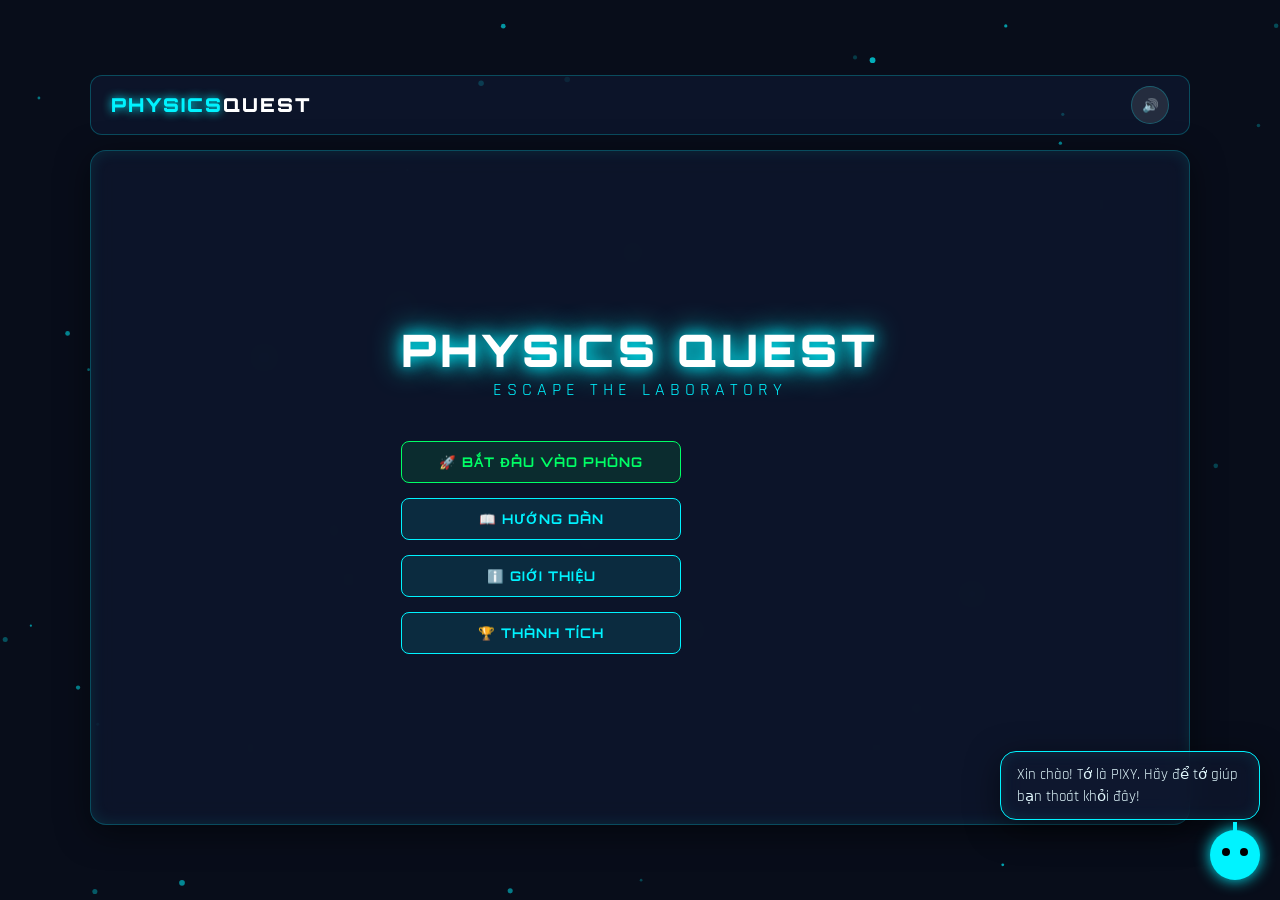
<file: index.html>
<!DOCTYPE html>
<html lang="vi">
<head>
    <meta charset="UTF-8">
    <meta name="viewport" content="width=device-width, initial-scale=1.0">
    <title>PHYSICS QUEST: ESCAPE THE LAB</title>
    <link rel="stylesheet" href="style.css">
    <link href="https://fonts.googleapis.com/css2?family=Orbitron:wght@400;700;900&family=Rajdhani:wght@500;600;700&display=swap" rel="stylesheet">
</head>
<body>
    <!-- Background Dynamic Canvas -->
    <canvas id="bg-canvas"></canvas>

    <!-- App Container -->
    <div id="app">
        <!-- Top Navigation & Stats Bar -->
        <header class="game-header">
            <div class="logo">
                <span class="highlight">PHYSICS</span>QUEST
            </div>
            <div class="stats-container" id="stats-bar" style="display: none;">
                <div class="stat-box">
                    <span class="label">PHE BÌNH/MẠNG:</span>
                    <div id="lives" class="hearts">❤️❤️❤️</div>
                </div>
                <div class="stat-box">
                    <span class="label">ĐIỂM:</span>
                    <span id="score" class="value">0000</span>
                </div>
                <div class="stat-box">
                    <span class="label">THỜI GIAN:</span>
                    <span id="timer" class="value">00:00</span>
                </div>
            </div>
            <div class="controls">
                <button id="btn-sound" class="icon-btn" title="Âm thanh">🔊</button>
                <button id="btn-reset" class="icon-btn" title="Thử lại" style="display: none;">🔄</button>
            </div>
        </header>

        <!-- Main Screen Router Container -->
        <main id="main-view" class="glass-panel">

            <!-- 1. LOADING SCREEN -->
            <section id="screen-loading" class="screen active">
                <div class="loader-content">
                    <h1 class="glow-title">PHYSICS QUEST</h1>
                    <p class="subtitle">ESCAPE THE LAB</p>
                    <div class="progress-bar-container">
                        <div id="loading-progress" class="progress-bar"></div>
                    </div>
                    <p id="loading-text" class="status-text">Đang khởi tạo hệ thống an ninh phòng thí nghiệm...</p>
                </div>
            </section>

            <!-- 2. MAIN MENU -->
            <section id="screen-menu" class="screen">
                <div class="menu-content">
                    <h1 class="glow-title">PHYSICS QUEST</h1>
                    <div class="tagline">ESCAPE THE LABORATORY</div>
                    
                    <div class="menu-buttons">
                        <button class="btn btn-primary" onclick="Game.startNewGame()">🚀 BẮT ĐẦU VÀO PHÒNG</button>
                        <button class="btn" onclick="UI.showModal('modal-instructions')">📖 HƯỚNG DẪN</button>
                        <button class="btn" onclick="UI.showModal('modal-about')">ℹ️ GIỚI THIỆU</button>
                        <button class="btn" onclick="UI.showModal('modal-achievements')">🏆 THÀNH TÍCH</button>
                    </div>
                </div>
            </section>

            <!-- 3. GAMEPLAY SCREEN -->
            <section id="screen-game" class="screen">
                <div class="room-header">
                    <div class="room-title-group">
                        <span id="room-badge" class="badge">PHÒNG 01/05</span>
                        <h2 id="room-name">LỰC VÀ CHUYỂN ĐỘNG</h2>
                    </div>
                    <div class="progress-track">
                        <div id="level-progress" class="level-progress-fill"></div>
                    </div>
                </div>

                <div id="room-canvas-container" class="room-canvas">
                    <!-- Dynamic Room Interactive Sandbox Inserted via JS -->
                </div>

                <div class="room-footer">
                    <button id="btn-hint" class="btn btn-secondary" onclick="Game.requestHint()">💡 GỢI Ý (-5 ĐIỂM)</button>
                    <button id="btn-action" class="btn btn-action" onclick="Game.checkCurrentRoom()">🔓 KÍCH HOẠT CỬA</button>
                </div>
            </section>

            <!-- 4. ENDING SCREEN -->
            <section id="screen-ending" class="screen">
                <div class="ending-card glass-panel">
                    <div id="ending-icon">🎉</div>
                    <h1 id="ending-title" class="glow-title">XUẤT SẮC THOÁT KHỎI PHÒNG THÍ NGHIỆM!</h1>
                    <p id="ending-desc">Bạn đã đánh bại AI phản diện và làm chủ các định luật Vật lý!</p>
                    
                    <div class="certificate glass-panel">
                        <h3>CHỨNG NHẬN HOÀN THÀNH</h3>
                        <p class="cert-name">NHÀ VẬT LÝ TRẺ XUẤT SẮC</p>
                        <div class="cert-stats">
                            <div>Tổng điểm: <strong id="cert-score">0</strong></div>
                            <div>Thời gian: <strong id="cert-time">00:00</strong></div>
                            <div>Hạng: <strong id="cert-rank">S CLASS</strong></div>
                        </div>
                    </div>

                    <div class="ending-actions">
                        <button class="btn btn-primary" onclick="Game.restart()">🔄 CHƠI LẠI</button>
                        <button class="btn" onclick="UI.switchScreen('screen-menu')">🏠 MENU CHÍNH</button>
                    </div>
                </div>
            </section>
        </main>

        <!-- AI Assistant Robot (PIXY) -->
        <aside id="pixy-container" class="pixy-wrapper">
            <div id="pixy-dialog" class="pixy-bubble glass-panel">
                <div id="pixy-text">Xin chào! Tớ là PIXY. Hãy để tớ giúp bạn thoát khỏi đây!</div>
            </div>
            <div class="pixy-avatar" onclick="PIXY.speak('Tớ sẵn sàng hỗ trợ bạn bất cứ lúc nào!')">
                <div class="pixy-eye left"></div>
                <div class="pixy-eye right"></div>
                <div class="pixy-antenna"></div>
            </div>
        </aside>

        <!-- MODALS -->
        <!-- Instructions Modal -->
        <div id="modal-instructions" class="modal">
            <div class="modal-content glass-panel">
                <h2>📖 HƯỚNG DẪN TRÒ CHƠI</h2>
                <div class="modal-body">
                    <p>Cốt truyện: AI phản diện A.X.O.N đã phong tỏa phòng thí nghiệm. Bạn phải dùng kiến thức Vật lý THCS để giải mã 5 căn phòng nhằm kích hoạt hệ thống thoát hiểm khẩn cấp.</p>
                    <ul>
                        <li><strong>Phòng 1:</strong> Xác định đúng hướng lực kéo/đẩy để xe di chuyển.</li>
                        <li><strong>Phòng 2:</strong> Tính toán vận tốc phù hợp với quãng đường và thời gian cho trước.</li>
                        <li><strong>Phòng 3:</strong> Kéo thả linh kiện nối mạch điện kín để thắp sáng bóng đèn.</li>
                        <li><strong>Phòng 4:</strong> Xoay gương phẳng điều chỉnh tia Laser trúng vào cảm biến.</li>
                        <li><strong>Phòng 5:</strong> Sắp xếp chuỗi chuyển hóa năng lượng chính xác.</li>
                    </ul>
                </div>
                <button class="btn" onclick="UI.closeModal('modal-instructions')">ĐÃ RÕ</button>
            </div>
        </div>

        <!-- About Modal -->
        <div id="modal-about" class="modal">
            <div class="modal-content glass-panel">
                <h2>ℹ️ GIỚI THIỆU</h2>
                <div class="modal-body">
                    <p><strong>Physics Quest: Escape The Lab</strong> là trò chơi giáo dục Vật lý dành cho học sinh THCS (Lớp 8-9).</p>
                    <p>Ứng dụng công nghệ thiết kế Game-Based Learning hiện đại, giúp biến các khái niệm Vật lý khô khan thành trải nghiệm nhập vai tương tác trực quan.</p>
                </div>
                <button class="btn" onclick="UI.closeModal('modal-about')">ĐÓNG</button>
            </div>
        </div>

        <!-- Achievements Modal -->
        <div id="modal-achievements" class="modal">
            <div class="modal-content glass-panel">
                <h2>🏆 THÀNH TÍCH (ACHIEVEMENTS)</h2>
                <div class="modal-body" id="achievements-list">
                    <!-- Dynamic Badges -->
                </div>
                <button class="btn" onclick="UI.closeModal('modal-achievements')">ĐÓNG</button>
            </div>
        </div>
    </div>

    <!-- Fireworks Canvas for Ending -->
    <canvas id="fireworks-canvas"></canvas>

    <script src="script.js"></script>
</body>
</html>
</file>
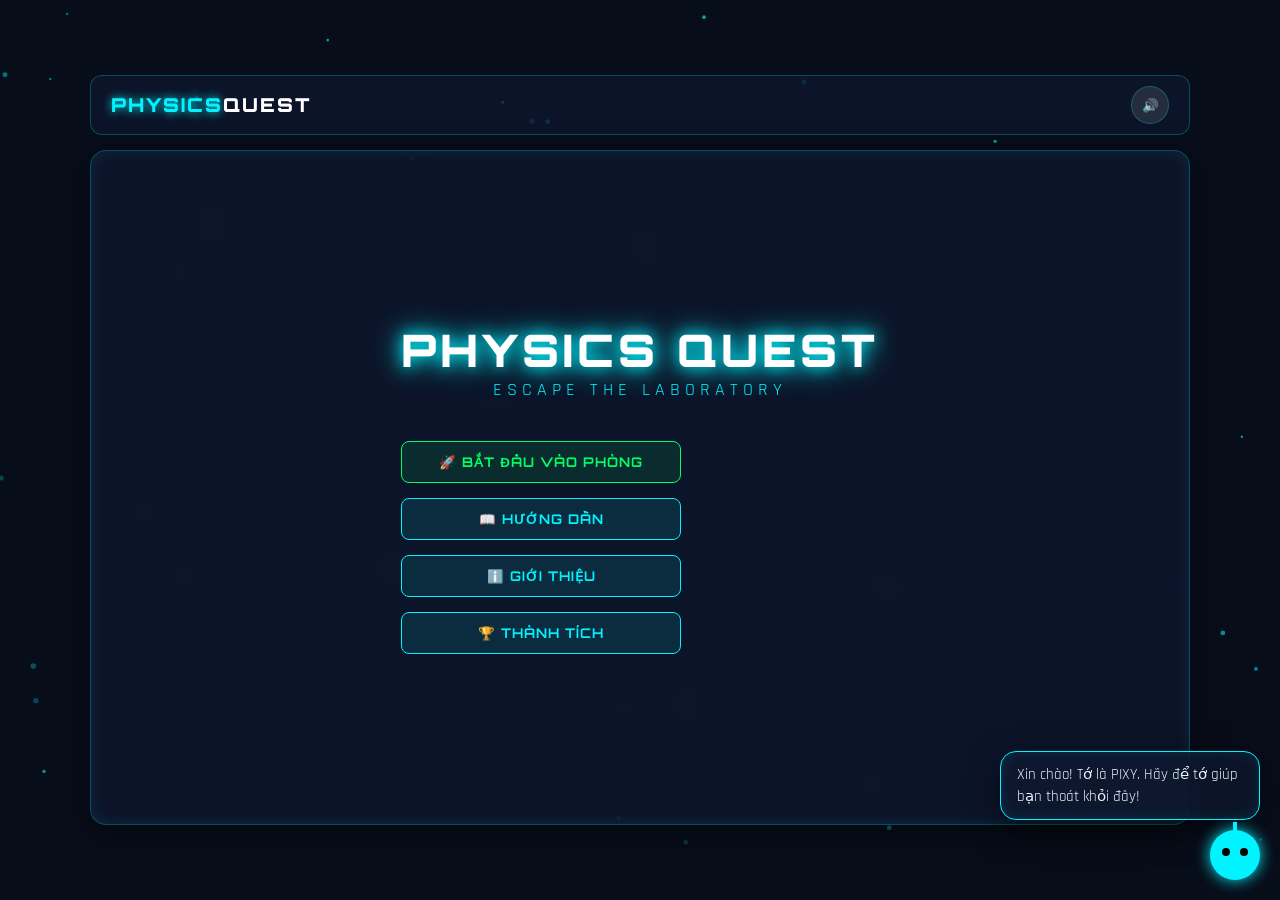
<file: index.html.html>
<!DOCTYPE html>
<html lang="vi">
<head>
    <meta charset="UTF-8">
    <meta name="viewport" content="width=device-width, initial-scale=1.0">
    <title>PHYSICS QUEST: ESCAPE THE LAB</title>
    <link rel="stylesheet" href="style.css">
    <link href="https://fonts.googleapis.com/css2?family=Orbitron:wght@400;700;900&family=Rajdhani:wght@500;600;700&display=swap" rel="stylesheet">
</head>
<body>
    <!-- Background Dynamic Canvas -->
    <canvas id="bg-canvas"></canvas>

    <!-- App Container -->
    <div id="app">
        <!-- Top Navigation & Stats Bar -->
        <header class="game-header">
            <div class="logo">
                <span class="highlight">PHYSICS</span>QUEST
            </div>
            <div class="stats-container" id="stats-bar" style="display: none;">
                <div class="stat-box">
                    <span class="label">PHE BÌNH/MẠNG:</span>
                    <div id="lives" class="hearts">❤️❤️❤️</div>
                </div>
                <div class="stat-box">
                    <span class="label">ĐIỂM:</span>
                    <span id="score" class="value">0000</span>
                </div>
                <div class="stat-box">
                    <span class="label">THỜI GIAN:</span>
                    <span id="timer" class="value">00:00</span>
                </div>
            </div>
            <div class="controls">
                <button id="btn-sound" class="icon-btn" title="Âm thanh">🔊</button>
                <button id="btn-reset" class="icon-btn" title="Thử lại" style="display: none;">🔄</button>
            </div>
        </header>

        <!-- Main Screen Router Container -->
        <main id="main-view" class="glass-panel">

            <!-- 1. LOADING SCREEN -->
            <section id="screen-loading" class="screen active">
                <div class="loader-content">
                    <h1 class="glow-title">PHYSICS QUEST</h1>
                    <p class="subtitle">ESCAPE THE LAB</p>
                    <div class="progress-bar-container">
                        <div id="loading-progress" class="progress-bar"></div>
                    </div>
                    <p id="loading-text" class="status-text">Đang khởi tạo hệ thống an ninh phòng thí nghiệm...</p>
                </div>
            </section>

            <!-- 2. MAIN MENU -->
            <section id="screen-menu" class="screen">
                <div class="menu-content">
                    <h1 class="glow-title">PHYSICS QUEST</h1>
                    <div class="tagline">ESCAPE THE LABORATORY</div>
                    
                    <div class="menu-buttons">
                        <button class="btn btn-primary" onclick="Game.startNewGame()">🚀 BẮT ĐẦU VÀO PHÒNG</button>
                        <button class="btn" onclick="UI.showModal('modal-instructions')">📖 HƯỚNG DẪN</button>
                        <button class="btn" onclick="UI.showModal('modal-about')">ℹ️ GIỚI THIỆU</button>
                        <button class="btn" onclick="UI.showModal('modal-achievements')">🏆 THÀNH TÍCH</button>
                    </div>
                </div>
            </section>

            <!-- 3. GAMEPLAY SCREEN -->
            <section id="screen-game" class="screen">
                <div class="room-header">
                    <div class="room-title-group">
                        <span id="room-badge" class="badge">PHÒNG 01/05</span>
                        <h2 id="room-name">LỰC VÀ CHUYỂN ĐỘNG</h2>
                    </div>
                    <div class="progress-track">
                        <div id="level-progress" class="level-progress-fill"></div>
                    </div>
                </div>

                <div id="room-canvas-container" class="room-canvas">
                    <!-- Dynamic Room Interactive Sandbox Inserted via JS -->
                </div>

                <div class="room-footer">
                    <button id="btn-hint" class="btn btn-secondary" onclick="Game.requestHint()">💡 GỢI Ý (-5 ĐIỂM)</button>
                    <button id="btn-action" class="btn btn-action" onclick="Game.checkCurrentRoom()">🔓 KÍCH HOẠT CỬA</button>
                </div>
            </section>

            <!-- 4. ENDING SCREEN -->
            <section id="screen-ending" class="screen">
                <div class="ending-card glass-panel">
                    <div id="ending-icon">🎉</div>
                    <h1 id="ending-title" class="glow-title">XUẤT SẮC THOÁT KHỎI PHÒNG THÍ NGHIỆM!</h1>
                    <p id="ending-desc">Bạn đã đánh bại AI phản diện và làm chủ các định luật Vật lý!</p>
                    
                    <div class="certificate glass-panel">
                        <h3>CHỨNG NHẬN HOÀN THÀNH</h3>
                        <p class="cert-name">NHÀ VẬT LÝ TRẺ XUẤT SẮC</p>
                        <div class="cert-stats">
                            <div>Tổng điểm: <strong id="cert-score">0</strong></div>
                            <div>Thời gian: <strong id="cert-time">00:00</strong></div>
                            <div>Hạng: <strong id="cert-rank">S CLASS</strong></div>
                        </div>
                    </div>

                    <div class="ending-actions">
                        <button class="btn btn-primary" onclick="Game.restart()">🔄 CHƠI LẠI</button>
                        <button class="btn" onclick="UI.switchScreen('screen-menu')">🏠 MENU CHÍNH</button>
                    </div>
                </div>
            </section>
        </main>

        <!-- AI Assistant Robot (PIXY) -->
        <aside id="pixy-container" class="pixy-wrapper">
            <div id="pixy-dialog" class="pixy-bubble glass-panel">
                <div id="pixy-text">Xin chào! Tớ là PIXY. Hãy để tớ giúp bạn thoát khỏi đây!</div>
            </div>
            <div class="pixy-avatar" onclick="PIXY.speak('Tớ sẵn sàng hỗ trợ bạn bất cứ lúc nào!')">
                <div class="pixy-eye left"></div>
                <div class="pixy-eye right"></div>
                <div class="pixy-antenna"></div>
            </div>
        </aside>

        <!-- MODALS -->
        <!-- Instructions Modal -->
        <div id="modal-instructions" class="modal">
            <div class="modal-content glass-panel">
                <h2>📖 HƯỚNG DẪN TRÒ CHƠI</h2>
                <div class="modal-body">
                    <p>Cốt truyện: AI phản diện A.X.O.N đã phong tỏa phòng thí nghiệm. Bạn phải dùng kiến thức Vật lý THCS để giải mã 5 căn phòng nhằm kích hoạt hệ thống thoát hiểm khẩn cấp.</p>
                    <ul>
                        <li><strong>Phòng 1:</strong> Xác định đúng hướng lực kéo/đẩy để xe di chuyển.</li>
                        <li><strong>Phòng 2:</strong> Tính toán vận tốc phù hợp với quãng đường và thời gian cho trước.</li>
                        <li><strong>Phòng 3:</strong> Kéo thả linh kiện nối mạch điện kín để thắp sáng bóng đèn.</li>
                        <li><strong>Phòng 4:</strong> Xoay gương phẳng điều chỉnh tia Laser trúng vào cảm biến.</li>
                        <li><strong>Phòng 5:</strong> Sắp xếp chuỗi chuyển hóa năng lượng chính xác.</li>
                    </ul>
                </div>
                <button class="btn" onclick="UI.closeModal('modal-instructions')">ĐÃ RÕ</button>
            </div>
        </div>

        <!-- About Modal -->
        <div id="modal-about" class="modal">
            <div class="modal-content glass-panel">
                <h2>ℹ️ GIỚI THIỆU</h2>
                <div class="modal-body">
                    <p><strong>Physics Quest: Escape The Lab</strong> là trò chơi giáo dục Vật lý dành cho học sinh THCS (Lớp 8-9).</p>
                    <p>Ứng dụng công nghệ thiết kế Game-Based Learning hiện đại, giúp biến các khái niệm Vật lý khô khan thành trải nghiệm nhập vai tương tác trực quan.</p>
                </div>
                <button class="btn" onclick="UI.closeModal('modal-about')">ĐÓNG</button>
            </div>
        </div>

        <!-- Achievements Modal -->
        <div id="modal-achievements" class="modal">
            <div class="modal-content glass-panel">
                <h2>🏆 THÀNH TÍCH (ACHIEVEMENTS)</h2>
                <div class="modal-body" id="achievements-list">
                    <!-- Dynamic Badges -->
                </div>
                <button class="btn" onclick="UI.closeModal('modal-achievements')">ĐÓNG</button>
            </div>
        </div>
    </div>

    <!-- Fireworks Canvas for Ending -->
    <canvas id="fireworks-canvas"></canvas>

    <script src="script.js"></script>
</body>
</html>
</file>
<file: style.css>
/* ==========================================
   RESET & GLOBAL VARIABLES (Sci-Fi Glass Theme)
   ========================================== */
:root {
    --bg-dark: #080d1a;
    --neon-blue: #00f3ff;
    --neon-green: #00ff66;
    --neon-pink: #ff0055;
    --neon-yellow: #ffcc00;
    --glass-bg: rgba(16, 26, 50, 0.65);
    --glass-border: rgba(0, 243, 255, 0.25);
    --text-color: #e0f7fc;
    --font-heading: 'Orbitron', sans-serif;
    --font-body: 'Rajdhani', sans-serif;
}

* {
    box-sizing: border-box;
    margin: 0;
    padding: 0;
    user-select: none;
}

body {
    background-color: var(--bg-dark);
    color: var(--text-color);
    font-family: var(--font-body);
    font-size: 18px;
    height: 100vh;
    overflow: hidden;
    display: flex;
    justify-content: center;
    align-items: center;
}

/* Background Dynamic Canvas */
#bg-canvas, #fireworks-canvas {
    position: fixed;
    top: 0;
    left: 0;
    width: 100vw;
    height: 100vh;
    z-index: 0;
    pointer-events: none;
}

/* Layout App Container */
#app {
    position: relative;
    z-index: 10;
    width: 95vw;
    max-width: 1100px;
    height: 90vh;
    max-height: 750px;
    display: flex;
    flex-direction: column;
    gap: 15px;
}

/* Glassmorphism Panel Component */
.glass-panel {
    background: var(--glass-bg);
    backdrop-filter: blur(12px);
    -webkit-backdrop-filter: blur(12px);
    border: 1px solid var(--glass-border);
    border-radius: 16px;
    box-shadow: 0 8px 32px 0 rgba(0, 0, 0, 0.5), inset 0 0 15px rgba(0, 243, 255, 0.1);
}

/* ==========================================
   HEADER & STATS BAR
   ========================================== */
.game-header {
    display: flex;
    justify-content: space-between;
    align-items: center;
    padding: 10px 20px;
    height: 60px;
    background: var(--glass-bg);
    border-radius: 12px;
    border: 1px solid var(--glass-border);
}

.logo {
    font-family: var(--font-heading);
    font-weight: 900;
    font-size: 1.2rem;
    color: #fff;
    letter-spacing: 2px;
}

.logo .highlight {
    color: var(--neon-blue);
    text-shadow: 0 0 10px var(--neon-blue);
}

.stats-container {
    display: flex;
    gap: 25px;
}

.stat-box {
    display: flex;
    align-items: center;
    gap: 8px;
    font-family: var(--font-heading);
    font-size: 0.9rem;
}

.stat-box .label {
    color: rgba(255, 255, 255, 0.6);
}

.stat-box .value {
    color: var(--neon-green);
    text-shadow: 0 0 8px var(--neon-green);
}

.controls {
    display: flex;
    gap: 10px;
}

.icon-btn {
    background: rgba(255, 255, 255, 0.1);
    border: 1px solid var(--glass-border);
    color: #fff;
    width: 38px;
    height: 38px;
    border-radius: 50%;
    cursor: pointer;
    transition: all 0.2s ease;
}

.icon-btn:hover {
    background: var(--neon-blue);
    color: #000;
    box-shadow: 0 0 12px var(--neon-blue);
}

/* ==========================================
   BUTTONS & UI CONTROLS
   ========================================== */
.btn {
    font-family: var(--font-heading);
    font-weight: 700;
    padding: 12px 24px;
    border: 1px solid var(--neon-blue);
    background: rgba(0, 243, 255, 0.1);
    color: var(--neon-blue);
    border-radius: 8px;
    cursor: pointer;
    letter-spacing: 1px;
    transition: all 0.3s cubic-bezier(0.25, 0.8, 0.25, 1);
}

.btn:hover {
    background: var(--neon-blue);
    color: #000;
    box-shadow: 0 0 20px var(--neon-blue);
    transform: translateY(-2px);
}

.btn-primary {
    border-color: var(--neon-green);
    color: var(--neon-green);
    background: rgba(0, 255, 102, 0.1);
}

.btn-primary:hover {
    background: var(--neon-green);
    color: #000;
    box-shadow: 0 0 20px var(--neon-green);
}

.btn-action {
    border-color: var(--neon-yellow);
    color: var(--neon-yellow);
    background: rgba(255, 204, 0, 0.15);
}

.btn-action:hover {
    background: var(--neon-yellow);
    color: #000;
    box-shadow: 0 0 20px var(--neon-yellow);
}

/* ==========================================
   SCREEN ROUTER & SCREENS
   ========================================== */
#main-view {
    flex: 1;
    position: relative;
    overflow: hidden;
}

.screen {
    position: absolute;
    top: 0;
    left: 0;
    width: 100%;
    height: 100%;
    padding: 25px;
    display: flex;
    flex-direction: column;
    opacity: 0;
    pointer-events: none;
    transition: opacity 0.5s ease;
}

.screen.active {
    opacity: 1;
    pointer-events: all;
}

/* Loading Screen */
#screen-loading {
    justify-content: center;
    align-items: center;
    text-align: center;
}

.glow-title {
    font-family: var(--font-heading);
    font-size: 2.8rem;
    font-weight: 900;
    letter-spacing: 4px;
    color: #fff;
    text-shadow: 0 0 15px var(--neon-blue), 0 0 30px var(--neon-blue);
}

.subtitle {
    letter-spacing: 6px;
    color: var(--neon-yellow);
    margin-bottom: 30px;
}

.progress-bar-container {
    width: 320px;
    height: 10px;
    background: rgba(255, 255, 255, 0.1);
    border-radius: 10px;
    overflow: hidden;
    border: 1px solid var(--glass-border);
    margin-bottom: 15px;
}

.progress-bar {
    width: 0%;
    height: 100%;
    background: var(--neon-blue);
    box-shadow: 0 0 10px var(--neon-blue);
    transition: width 0.1s linear;
}

.status-text {
    font-size: 0.9rem;
    color: rgba(255, 255, 255, 0.7);
}

/* Menu Screen */
#screen-menu {
    justify-content: center;
    align-items: center;
    text-align: center;
}

.tagline {
    letter-spacing: 5px;
    color: var(--neon-blue);
    margin-bottom: 40px;
}

.menu-buttons {
    display: flex;
    flex-direction: column;
    gap: 15px;
    width: 280px;
}

/* Gameplay Screen Layout */
#screen-game {
    display: flex;
    flex-direction: column;
    justify-content: space-between;
}

.room-header {
    display: flex;
    flex-direction: column;
    gap: 8px;
}

.room-title-group {
    display: flex;
    align-items: center;
    gap: 15px;
}

.badge {
    background: var(--neon-blue);
    color: #000;
    font-family: var(--font-heading);
    font-weight: 700;
    font-size: 0.8rem;
    padding: 3px 8px;
    border-radius: 4px;
}

.progress-track {
    width: 100%;
    height: 6px;
    background: rgba(255, 255, 255, 0.1);
    border-radius: 3px;
    overflow: hidden;
}

.level-progress-fill {
    height: 100%;
    width: 20%;
    background: var(--neon-green);
    box-shadow: 0 0 8px var(--neon-green);
    transition: width 0.4s ease;
}

.room-canvas {
    flex: 1;
    margin: 15px 0;
    background: rgba(0, 0, 0, 0.3);
    border-radius: 12px;
    border: 1px solid rgba(255, 255, 255, 0.1);
    position: relative;
    overflow: hidden;
    display: flex;
    justify-content: center;
    align-items: center;
}

.room-footer {
    display: flex;
    justify-content: space-between;
}

/* ==========================================
   ROOM SPECIFIC GRAPHICS & PUZZLES
   ========================================== */

/* ROOM 1: Forces */
.room1-container {
    width: 100%;
    height: 100%;
    position: relative;
    display: flex;
    flex-direction: column;
    justify-content: center;
    align-items: center;
}

.car {
    width: 120px;
    height: 60px;
    background: var(--neon-blue);
    border-radius: 8px;
    position: absolute;
    bottom: 80px;
    left: 100px;
    display: flex;
    justify-content: center;
    align-items: center;
    font-weight: bold;
    color: #000;
    box-shadow: 0 0 15px var(--neon-blue);
    transition: left 1.5s cubic-bezier(0.25, 1, 0.5, 1);
}

.car::before, .car::after {
    content: '';
    position: absolute;
    bottom: -10px;
    width: 24px;
    height: 24px;
    background: #222;
    border: 2px solid var(--neon-blue);
    border-radius: 50%;
}
.car::before { left: 15px; }
.car::after { right: 15px; }

.track-line {
    position: absolute;
    bottom: 70px;
    width: 90%;
    height: 4px;
    background: rgba(255, 255, 255, 0.2);
}

.force-arrows {
    display: grid;
    grid-template-columns: repeat(2, 1fr);
    gap: 15px;
    position: absolute;
    top: 30px;
}

.arrow-btn {
    padding: 10px 20px;
    background: rgba(255, 255, 255, 0.05);
    border: 1px solid var(--glass-border);
    color: #fff;
    border-radius: 6px;
    cursor: pointer;
}
.arrow-btn.selected {
    border-color: var(--neon-green);
    background: rgba(0, 255, 102, 0.2);
}

/* ROOM 2: Motion Input */
.room2-container {
    display: flex;
    flex-direction: column;
    align-items: center;
    gap: 20px;
}

.info-card {
    background: rgba(255, 255, 255, 0.05);
    padding: 15px 30px;
    border-radius: 8px;
    text-align: center;
    border: 1px solid var(--glass-border);
}

.sci-input {
    background: rgba(0, 0, 0, 0.5);
    border: 1px solid var(--neon-blue);
    color: var(--neon-blue);
    padding: 10px 15px;
    font-family: var(--font-heading);
    font-size: 1.2rem;
    border-radius: 6px;
    width: 150px;
    text-align: center;
    outline: none;
}

/* ROOM 3: Circuit Builder */
.room3-container {
    display: flex;
    width: 100%;
    height: 100%;
    padding: 20px;
    gap: 20px;
}

.components-palette {
    width: 180px;
    background: rgba(0, 0, 0, 0.3);
    border-radius: 8px;
    padding: 10px;
    display: flex;
    flex-direction: column;
    gap: 10px;
}

.draggable-item {
    padding: 12px;
    background: rgba(255, 255, 255, 0.1);
    border: 1px dashed var(--neon-blue);
    border-radius: 6px;
    text-align: center;
    cursor: grab;
}

.circuit-board {
    flex: 1;
    border: 2px dashed rgba(255, 255, 255, 0.2);
    border-radius: 8px;
    position: relative;
    display: flex;
    justify-content: center;
    align-items: center;
}

.bulb-indicator {
    width: 60px;
    height: 60px;
    border-radius: 50%;
    background: #333;
    border: 2px solid #555;
    transition: all 0.5s ease;
}

.bulb-indicator.lit {
    background: var(--neon-yellow);
    box-shadow: 0 0 30px var(--neon-yellow);
    border-color: #fff;
}

/* ROOM 4: Laser Reflection */
.room4-container {
    width: 100%;
    height: 100%;
    position: relative;
}

.mirror {
    width: 80px;
    height: 10px;
    background: linear-gradient(90deg, #fff, var(--neon-blue));
    position: absolute;
    top: 50%;
    left: 50%;
    transform: translate(-50%, -50%) rotate(0deg);
    cursor: pointer;
    box-shadow: 0 0 10px var(--neon-blue);
    border-radius: 5px;
}

.sensor {
    width: 30px;
    height: 30px;
    background: #333;
    border: 2px solid var(--neon-pink);
    border-radius: 50%;
    position: absolute;
    top: 40px;
    right: 40px;
}

.sensor.active {
    background: var(--neon-green);
    box-shadow: 0 0 20px var(--neon-green);
    border-color: #fff;
}

/* ROOM 5: Energy Sequence */
.room5-container {
    display: flex;
    flex-direction: column;
    align-items: center;
    gap: 20px;
    width: 100%;
}

.energy-slots {
    display: flex;
    gap: 15px;
}

.slot {
    width: 100px;
    height: 50px;
    border: 2px dashed var(--glass-border);
    border-radius: 8px;
    display: flex;
    justify-content: center;
    align-items: center;
    font-size: 0.9rem;
}

.energy-pool {
    display: flex;
    gap: 10px;
    flex-wrap: wrap;
    justify-content: center;
}

.energy-chip {
    padding: 8px 16px;
    background: rgba(0, 243, 255, 0.15);
    border: 1px solid var(--neon-blue);
    border-radius: 20px;
    cursor: grab;
}

/* ==========================================
   AI ASSISTANT (PIXY)
   ========================================== */
.pixy-wrapper {
    position: fixed;
    bottom: 20px;
    right: 20px;
    z-index: 100;
    display: flex;
    flex-direction: column;
    align-items: flex-end;
    gap: 10px;
}

.pixy-bubble {
    max-width: 260px;
    padding: 12px 16px;
    font-size: 0.95rem;
    line-height: 1.4;
    border-color: var(--neon-blue);
    position: relative;
    animation: float 3s ease-in-out infinite;
}

.pixy-avatar {
    width: 50px;
    height: 50px;
    background: var(--neon-blue);
    border-radius: 50%;
    position: relative;
    cursor: pointer;
    box-shadow: 0 0 15px var(--neon-blue);
}

.pixy-eye {
    width: 8px;
    height: 8px;
    background: #000;
    border-radius: 50%;
    position: absolute;
    top: 18px;
}
.pixy-eye.left { left: 12px; }
.pixy-eye.right { right: 12px; }

.pixy-antenna {
    width: 4px;
    height: 10px;
    background: var(--neon-blue);
    position: absolute;
    top: -8px;
    left: 23px;
}

@keyframes float {
    0%, 100% { transform: translateY(0); }
    50% { transform: translateY(-8px); }
}

/* ==========================================
   MODAL & ENDING
   ========================================== */
.modal {
    position: fixed;
    top: 0; left: 0;
    width: 100vw; height: 100vh;
    background: rgba(0,0,0,0.8);
    display: flex;
    justify-content: center;
    align-items: center;
    z-index: 200;
    opacity: 0;
    pointer-events: none;
    transition: opacity 0.3s ease;
}

.modal.active {
    opacity: 1;
    pointer-events: all;
}

.modal-content {
    width: 90%;
    max-width: 500px;
    padding: 30px;
    display: flex;
    flex-direction: column;
    gap: 20px;
}

.modal-body ul {
    margin-left: 20px;
    margin-top: 10px;
}

/* Ending Layout */
#screen-ending {
    justify-content: center;
    align-items: center;
}

.ending-card {
    padding: 40px;
    text-align: center;
    max-width: 600px;
    display: flex;
    flex-direction: column;
    gap: 20px;
    align-items: center;
}

#ending-icon {
    font-size: 4rem;
}

.certificate {
    padding: 20px;
    width: 100%;
    border-color: var(--neon-yellow);
}

.cert-name {
    font-family: var(--font-heading);
    color: var(--neon-yellow);
    font-size: 1.2rem;
    margin: 10px 0;
}

.cert-stats {
    display: flex;
    justify-content: space-around;
    font-size: 0.9rem;
}

.ending-actions {
    display: flex;
    gap: 15px;
}

/* Responsive Scaling */
@media (max-width: 768px) {
    #app { height: 98vh; }
    .glow-title { font-size: 2rem; }
    .stats-container { gap: 10px; font-size: 0.75rem; }
    .pixy-bubble { max-width: 180px; font-size: 0.8rem; }
}
</file>
